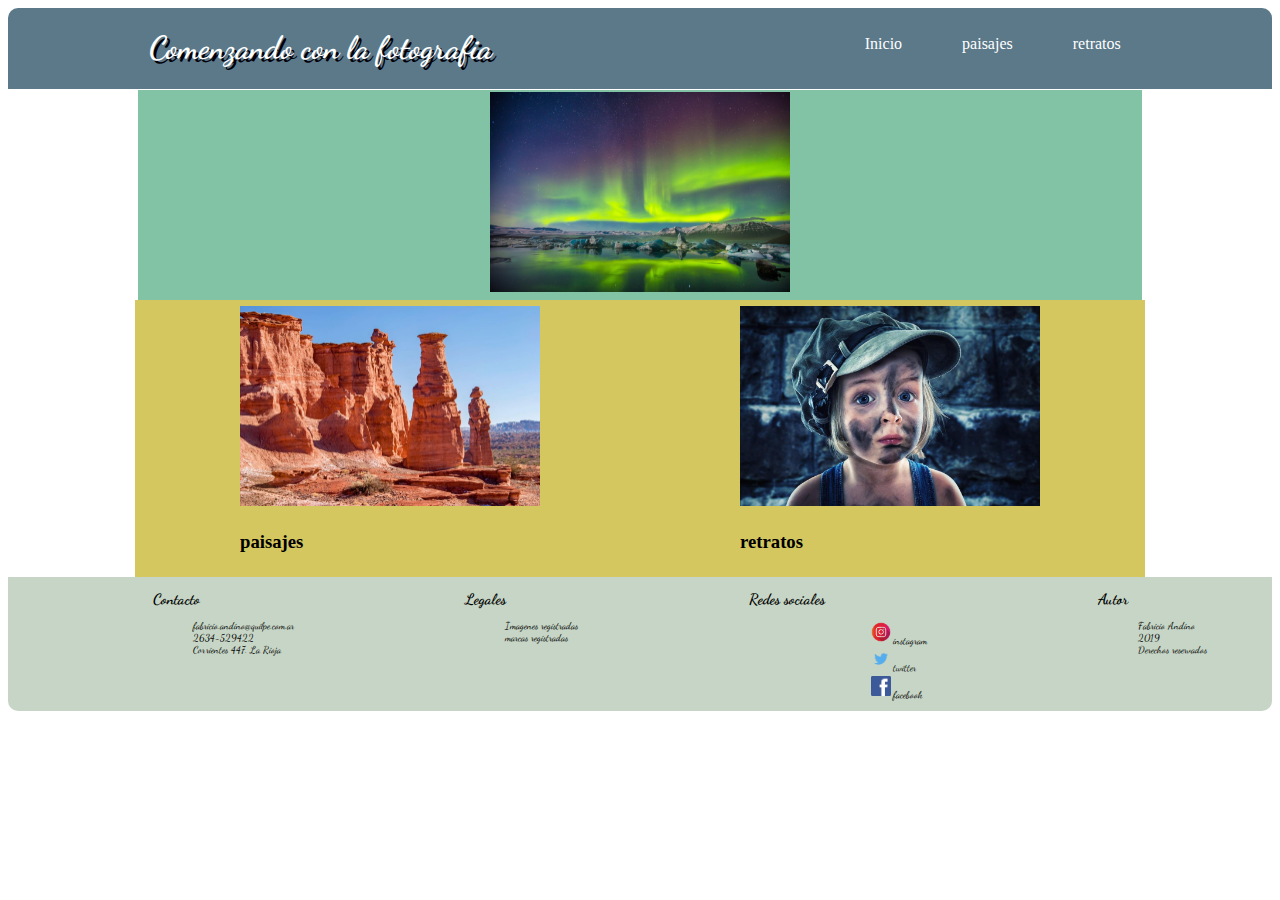
<file: unid2/html/index.html>
<!DOCTYPE html>
<html>
	<title>comenzando con la fotografía</title>
	<link rel="stylesheet" href="../css/estilos.css">
	<link href="https://fonts.googleapis.com/css?family=Dancing+Script&display=swap" rel="stylesheet">
	<header>
	  <section id="contenido">
		<h1 class="h1" style="color:white;">Comenzando con la fotografia</h1>
	 <div class="nav">
		 <ul class="nav">
	      <ol><a href="../html/index.html">Inicio</a></ol>
	      <ol><a href="../html/paisajes.html">paisajes</a></ol>
	      <ol><a href="../html/retratos.html">retratos</a></ol>
	    </ul>
   </nav>
</header>
<body>
	<div class="container-main">
	 <div class="contenedor-galeria" role="main">
		 <div class="c1">
		 <img src="../imagen/inicio_uno.jpg" alt="" class="galeria__img">
     </div>
	   </div>
		 <div class="imagen_secundaria">
		 <div class="c2">
		 <a href="../html/paisajes.html"> <img src="../imagen/talam.jpg" alt="" class="galeria__img"></a>
     <h3>paisajes</h2>
		 </div>
	   <div class="c3">
		 <a href="../html/retratos.html"> <img src="../imagen/nina.jpg" alt="" class="galeria__img"></a>
     <h3>retratos</h3>
		 </div>
	 	 </div>
  </div>
	</div>
</body>
<footer>
		<section>
		<style media="screen">
				section{
						display: flex;
						flex-flow: row wrap;
						justify-content: space-around;
				}
				<ul>{
						border: 1px solid black;
						width: 30%;
				}
				@media screen and (max-width:900px){
						section{
							  display: flex;
								flex-flow: row wrap;
								justify-content: space-around;

						}
						img{
								width: 70%;
								margin: 0 auto;
						}
				}
		</style>
			<div>
		  <ol>
				 <ol><h2>Contacto</h2></ol>
					 <ol>
						 <ol>fabricio.andino@quilpe.com.ar</ol>
						 <ol>2634-529422</ol>
						 <ol>Corrientes 447. La Rioja</ol>
					</ol>
			</div>
			<div>
				 <ol><h2>Legales</h2></ol>
					 <ol>
						 <ol>Imagenes registradas</ol>
						 <ol>marcas registradas</ol>
					</ol>
			</div>
			<div class="redes">
	      <ol><h2>Redes sociales</h2><ol>
					 <ol>
						 <ol><img src="../iconos/insta.png" width="10px" height="10px">instagram</ol>
						 <ol><img src="../iconos/tweeter.png">twitter</ol>
						 <ol><img src="../iconos/fb.png">facebook</ol>
				</ol>
	    </div>
			<div>
				<ol><h2>Autor</h2></ol>
					<ol>
						<ol>Fabricio Andino</ol>
						<ol>2019</ol>
						<ol>Derechos reservados</ol>
			   </ol>
			</ol>
		</div>
	  </section>
	</footer>
</html>
</file>
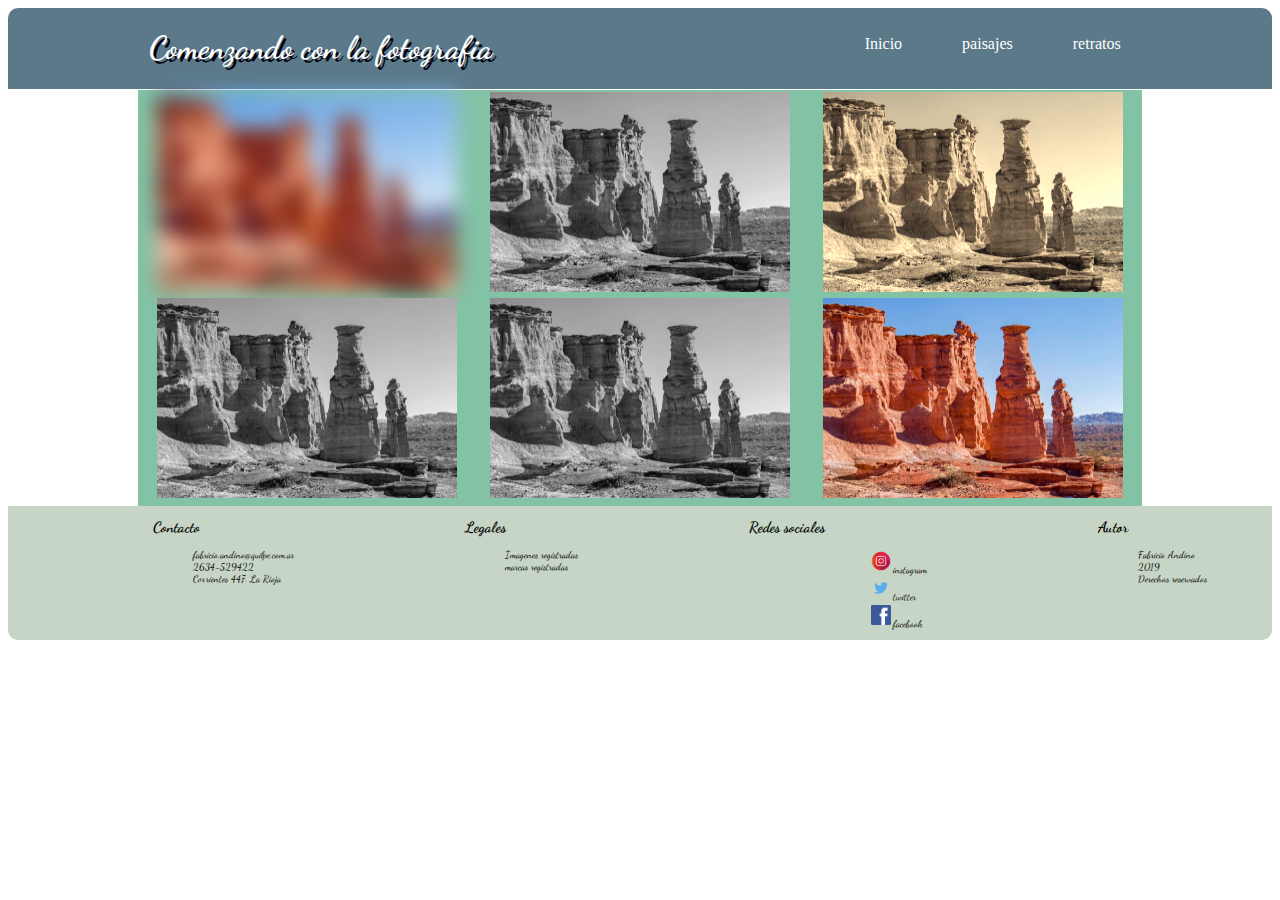
<file: unid2/html/paisajes.html>
<!DOCTYPE html>
<html>
	<title>comenzando con la fotografía</title>
	<link rel="stylesheet" href="../css/estilos.css">
	<link href="https://fonts.googleapis.com/css?family=Dancing+Script&display=swap" rel="stylesheet">
<header>
	  <section id="contenido">
	   <h1 class="h1" style="color:white;">Comenzando con la fotografia</h1>
	 <nav class="nav">
		 <div class="limpiar"></div>
		 <ul class="nav">
	      <ol><a href="../html/index.html">Inicio</a></ol>
	      <ol><a href="../html/paisajes.html">paisajes</a></ol>
	      <ol><a href="../html/retratos.html">retratos</a></ol>
	    </ul>
   </nav>
</header>
<body>
	<div class="contenedor-galeria" role="main">
		<div class="c4">
		<img src="../imagen/talam.jpg" alt="" class="galeria__img">
	  </div>
		<div class="c5">
		<img src="../imagen/talam.jpg" alt="" class="galeria__img">
	  </div>
		<div class="c6">
		<img src="../imagen/talam.jpg" alt="" class="galeria__img">
	  </div>
		<div class="c7">
    <img src="../imagen/talam.jpg" alt="" class="galeria__img">
	  </div>
		<div class="c8">
	  <img src="../imagen/talam.jpg" alt="" class="galeria__img">
	  </div>
		<div class="c9">
	  <img src="../imagen/talam.jpg" alt="" class="galeria__img">
	  </div>
	</div>
</body>
<footer>
		<section>
		<style media="screen">
				section{
						display: flex;
						flex-flow: row wrap;
						justify-content: space-around;
				}
				<ul>{
						border: 1px solid black;
						width: 30%;
				}
				@media screen and (max-width:900px){
						section{
							  display: flex;
								flex-flow: row wrap;
								justify-content: space-around;

						}
						img{
								width: 70%;
								margin: 0 auto;
						}
				}
		</style>
			<div>
		  <ol>
				 <ol><h2>Contacto</h2></ol>
					 <ol>
						 <ol>fabricio.andino@quilpe.com.ar</ol>
						 <ol>2634-529422</ol>
						 <ol>Corrientes 447. La Rioja</ol>
					</ol>
			</div>
			<div>
				 <ol><h2>Legales</h2></ol>
					 <ol>
						 <ol>Imagenes registradas</ol>
						 <ol>marcas registradas</ol>
					</ol>
			</div>
			<div class="redes">
	      <ol><h2>Redes sociales</h2><ol>
					 <ol>
						 <ol><img src="../iconos/insta.png" width="10px" height="10px">instagram</ol>
						 <ol><img src="../iconos/tweeter.png">twitter</ol>
						 <ol><img src="../iconos/fb.png">facebook</ol>
				</ol>
	    </div>
			<div>
				<ol><h2>Autor</h2></ol>
					<ol>
						<ol>Fabricio Andino</ol>
						<ol>2019</ol>
						<ol>Derechos reservados</ol>
			   </ol>
			</ol>
		</div>
	  </section>
	</footer>
</html>
</file>
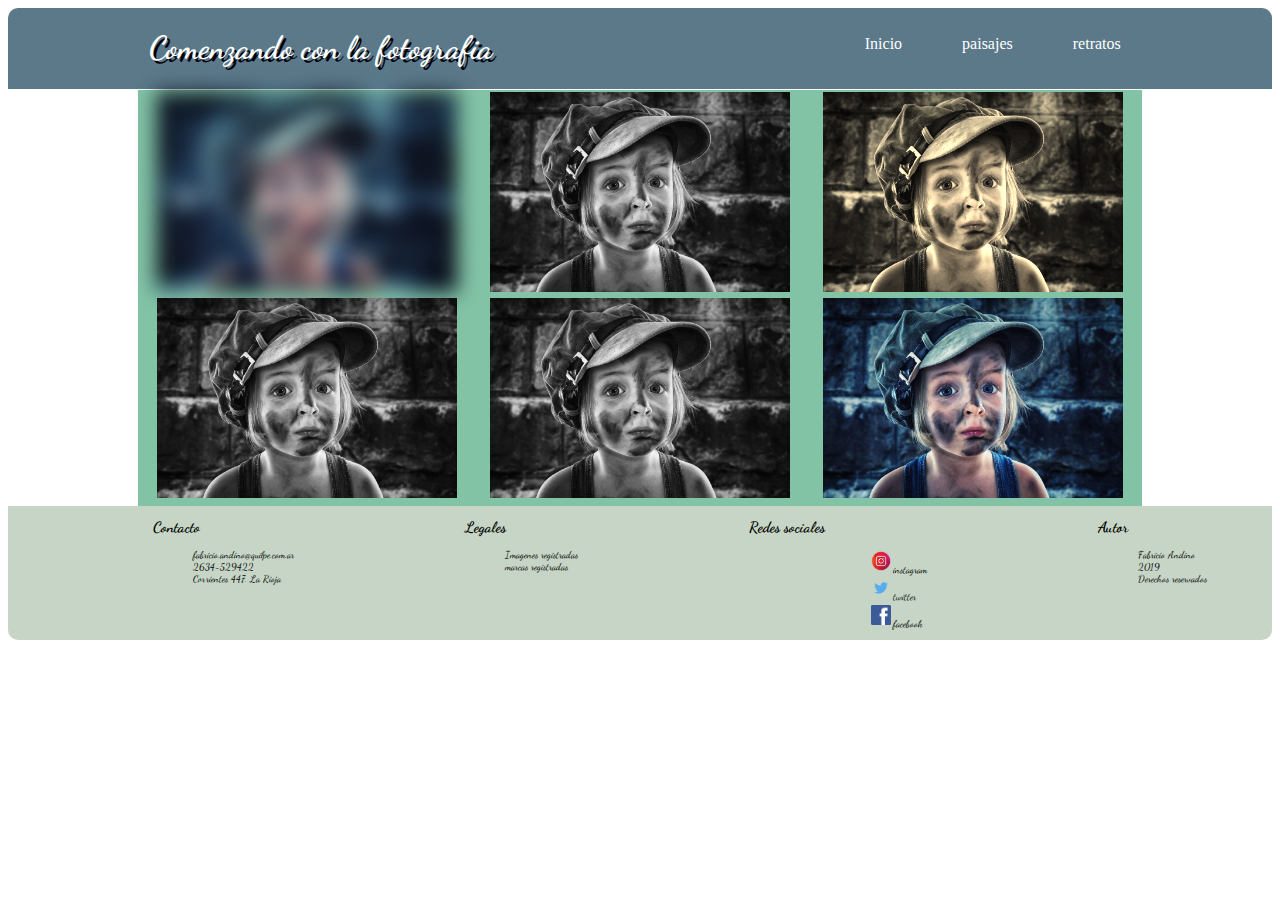
<file: unid2/html/retratos.html>
<!DOCTYPE html>
<html>
	<title>comenzando con la fotografía</title>
	<link rel="stylesheet" href="../css/estilos.css">
	<link href="https://fonts.googleapis.com/css?family=Dancing+Script&display=swap" rel="stylesheet">
<header>
	  <section id="contenido">
	   <h1 class="h1" style="color:white;">Comenzando con la fotografia</h1>
	 <nav class="nav">
		 <div class="limpiar"></div>
		 <ul class="nav">
	      <ol><a href="../html/index.html">Inicio</a></ol>
	      <ol><a href="../html/paisajes.html">paisajes</a></ol>
	      <ol><a href="../html/retratos.html">retratos</a></ol>
	    </ul>
   </nav>
</header>
<body>
	<div class="contenedor-galeria" role="main">
		<div class="c4">
		<img src="../imagen/nina.jpg" alt="" class="galeria__img">
	  </div>
		<div class="c5">
		<img src="../imagen/nina.jpg" alt="" class="galeria__img">
	  </div>
		<div class="c6">
		<img src="../imagen/nina.jpg" alt="" class="galeria__img">
	  </div>
		<div class="c7">
    <img src="../imagen/nina.jpg" alt="" class="galeria__img">
	  </div>
		<div class="c8">
	  <img src="../imagen/nina.jpg" alt="" class="galeria__img">
	  </div>
		<div class="c9">
	  <img src="../imagen/nina.jpg" alt="" class="galeria__img">
	  </div>
	</div>
</body>
<footer>
		<section>
		<style media="screen">
				section{
						display: flex;
						flex-flow: row wrap;
						justify-content: space-around;
				}
				<ul>{
						border: 1px solid black;
						width: 30%;
				}
				@media screen and (max-width:900px){
						section{
							  display: flex;
								flex-flow: row wrap;
								justify-content: space-around;

						}
						img{
								width: 70%;
								margin: 0 auto;
						}
				}
		</style>
			<div>
		  <ol>
				 <ol><h2>Contacto</h2></ol>
					 <ol>
						 <ol>fabricio.andino@quilpe.com.ar</ol>
						 <ol>2634-529422</ol>
						 <ol>Corrientes 447. La Rioja</ol>
					</ol>
			</div>
			<div>
				 <ol><h2>Legales</h2></ol>
					 <ol>
						 <ol>Imagenes registradas</ol>
						 <ol>marcas registradas</ol>
					</ol>
			</div>
			<div class="redes">
	      <ol><h2>Redes sociales</h2><ol>
					 <ol>
						 <ol><img src="../iconos/insta.png" width="10px" height="10px">instagram</ol>
						 <ol><img src="../iconos/tweeter.png">twitter</ol>
						 <ol><img src="../iconos/fb.png">facebook</ol>
				</ol>
	    </div>
			<div>
				<ol><h2>Autor</h2></ol>
					<ol>
						<ol>Fabricio Andino</ol>
						<ol>2019</ol>
						<ol>Derechos reservados</ol>
			   </ol>
			</ol>
		</div>
	  </section>
	</footer>
</html>
</file>
<file: unid2/css/estilos.css>
header {
	width: 100%;
	background-color: #5b7989;
	border-radius: 10px 10px 0px 0px;
	margin: 1px auto;
}

@keyframes nav-animacion {
	0% {
		margin-top: 150%;
	}
	50% {
		margin-top: -5%;
	}
	100% {
		margin-top: 0%;
	}
}




.nav {
	animation-name: nav-animacion;
	animation-duration: 1.5s;
	-webkit-animation-delay: 1s;
	-moz-animation-delay: 1s;
	-o-animation-delay: 1s;
	animation-delay: 1s;
}

.h1 {
	font-family: dancing script;
	text-shadow: 3px 3px #02010a
}


.nav {
	height: 60px;
	background color: #555;
}
.nav ul ol {
	float: left;
}
.nav ul ol a{
	text-decoration: none;
	color:#fff;
	line-height: 40px;
	padding: 10px 10px;

}
.nav ul ol a:hover{
	text-decoration: underline;

}
.limpiar {
	clear:both;
}
.active {
	text-decoration: underline;
}


footer{
	background-color: #c6d5c5;
	border-radius:0 0 10px 10px;
	margin:0px;
	padding:0px;
	box-sizing: border-box;
	font-family: dancing script;
	font-size: 10px;
	width: 100%;
	height: 100% auto;

}
.container-footer {

	width: 100%;
	max-height: 500px;
	display: flex;
	margin: auto;
	justify-content: space-between;

}
.redes img{
	width: 20px;
	height: 20px;
	flex:auto;
	padding: 2px;
	justify-content: center;
}
.galeria__img {
	width: 300px;
	height: 200px;
	margin-bottom: 2px;
}
.galeria__img c1 {
	width: 800px;
	height: 200px;
	margin-bottom:0;

}
.contenedor-galeria{
	 padding: 2px;
	 display: flex;
	 justify-content: space-around;
	 flex-wrap: wrap;
	 max-width: 1000px;
	 margin:auto;
	 background-color:#82c3a6;
 }
 .imagen_secundaria {
	 	 padding: 5px;
	 	 display: flex;
	 	 justify-content:space-between;
		 flex-wrap: wrap;
	 	 max-width: 1000px;
	 	 margin:auto;
		 background-color: #d5c75f;
		 border: 1px;
	  }
.c2 {
	transition: 2s; all;
}
.c2:hover {
	transform: rotate(10deg);
}
.c3 {
	transitiom: 2s; all;
}
.c3:hover {
	 transform: translate(20px,-5px);
}
}
.c1 {
	justify-content: flex-start;
	padding: 20px;
	width: 100%;
	background-color:#82c3a6;
}
.c2 {
	filter: none;
	padding: 1px;
	border: 2px;
	width: auto;
	margin: auto;
	justify-content: center;


}
.c3 {
	filter: none;
	padding: 1px;
	border: 10px;
	width: auto;
	margin: auto;
	justify-content: center;

}
.c4 {
	filter: blur(10px);
}
.c5, .c7, .c8 {
	filter: grayscale(100%);
}
.c6 {
	filter: sepia(90%);
}

@media screen and (max-width:450px) {
	        conteiner-main{
						flex-direction: column;
					}

}

}


 @media screen and (max-width:900px){
					 section{
							 flex-direction: column;

					 }
					 img{
							 max-width: 100%;
							 margin: 0 auto;
					 }
			 }
</file>
